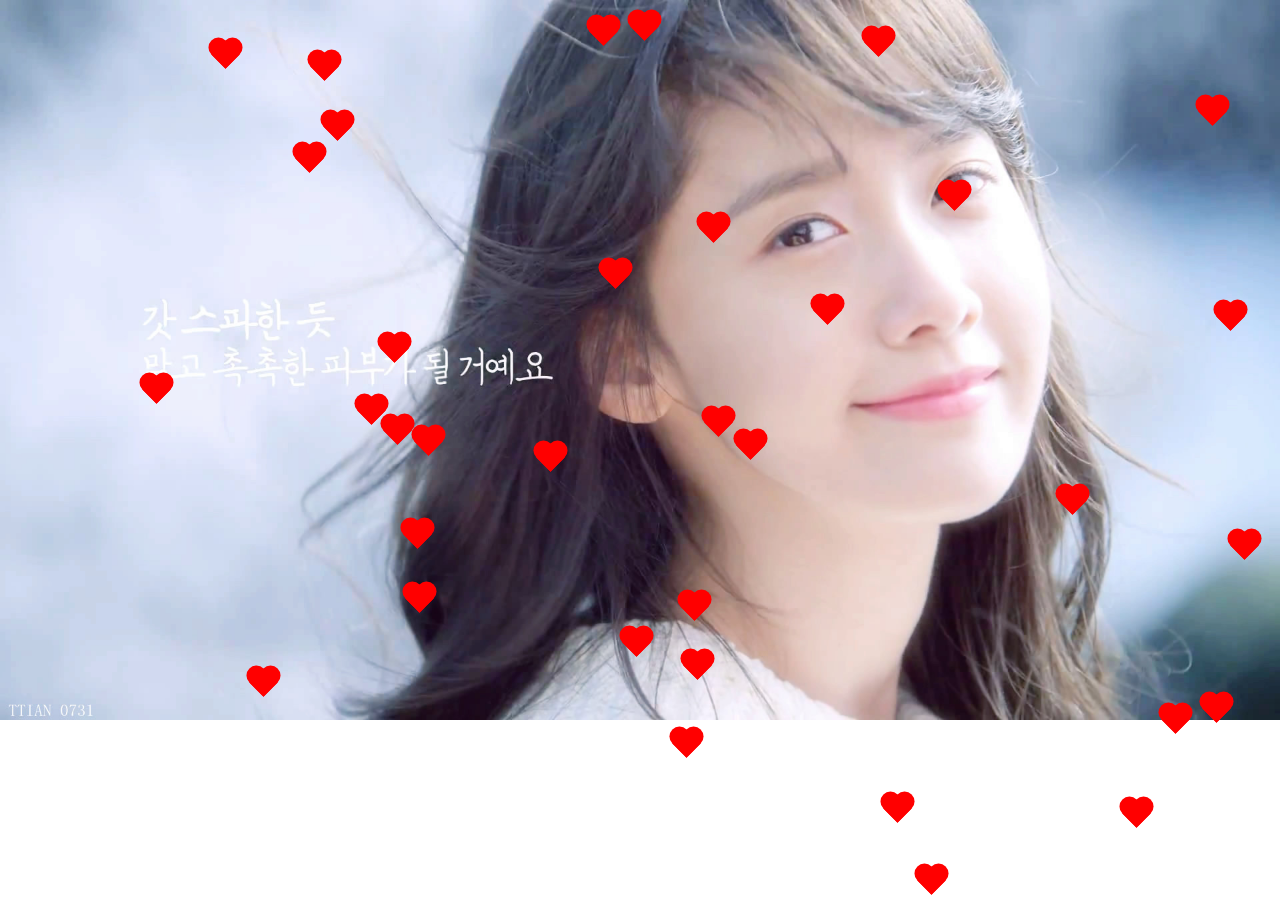
<file: js/爱心/index.html>
<!DOCTYPE html>
<html>
<head>
    <meta charset="UTF-8">
    <title>爱心飘落特效</title>
    <meta name="keyword" content="爱心飘落">
    <meta name="description" content="全屏爱心">
    <style type="text/css">
        *{margin:0px;
            padding: 0px;
        }
        .snowfall-flakes:before,.snowfall-flakes:after{
            content: "";/*内容 激活伪元素的必要因素*/
            position: absolute;
            width: 20px;
            height: 30px;
            background-color: red;
            border-radius: 10px 10px 0 0;
            transform: rotate(-45deg);
        }
        .snowfall-flakes:after{
            content: "";
            transform: rotate(45deg);
            left: 7px;
        }
        body,html{
            height: 100%;
            width: 100%;
        }
        body {
            overflow:hidden;/*超出部分被修剪，且不可见*!*/
            background: url("images/4.jpg");
            background-size: 100%;
            background-repeat: no-repeat;
        }
    </style>
</head>
<body>
<div class="box">
    <div class="left"></div>
    <div class="right"></div>
    <script src="js/jquery-1.2.6.min.js"></script>
    <script src="js/snowfall.jquery.js"></script>
    <script>
        $(document).snowfall({
            falkeCount:50000//设置爱心数目
        })
    </script>
</div>
</body>
</html>
</file>
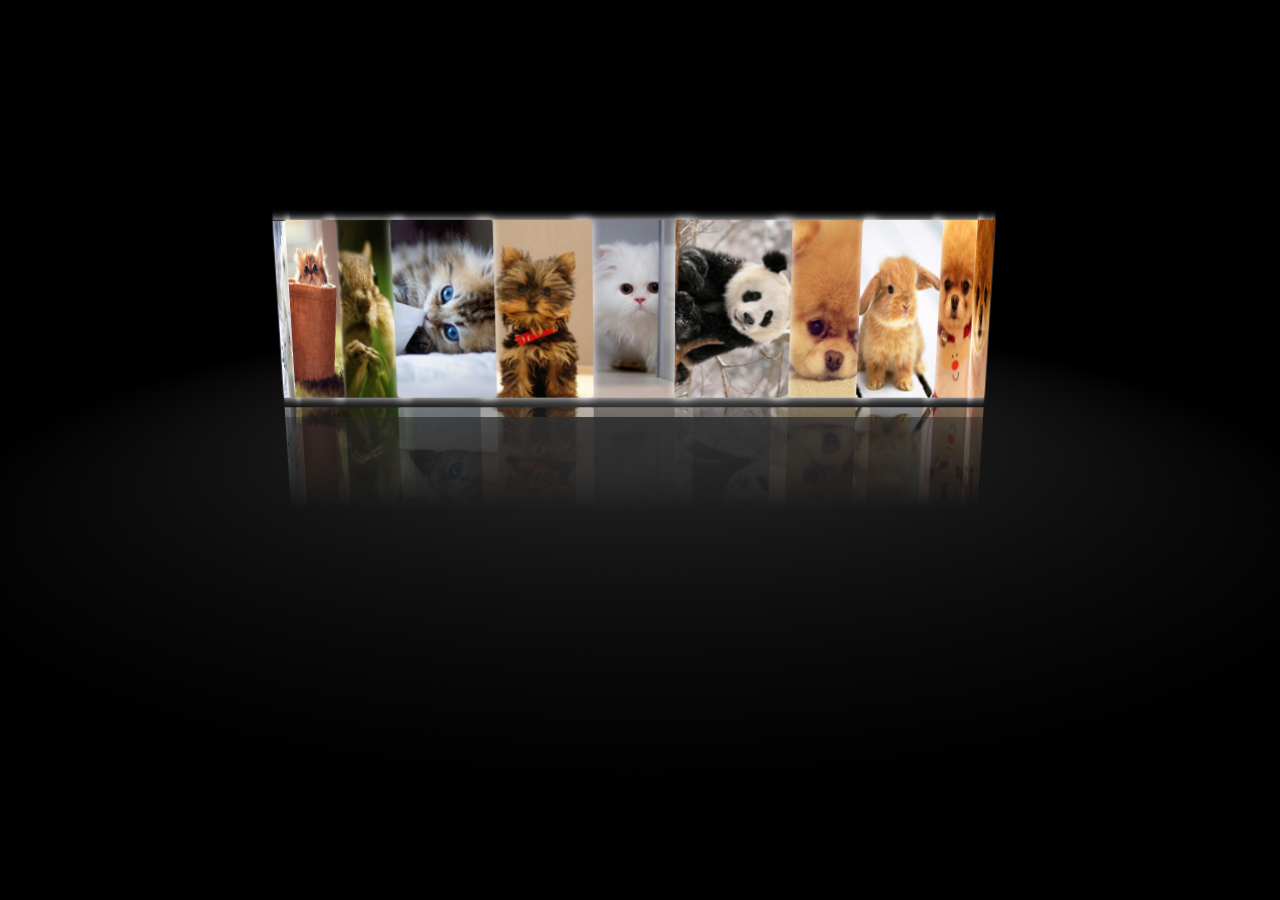
<file: src/3D Drag/index.html>
<!DOCTYPE HTML>
<html onselectstart='return false'>

<head>
	<meta http-equiv="Content-Type" content="text/html;charset=utf-8" />
	<meta name="keywords" content="" />
	<meta name="description" content="" />
	<title>阿飞老师-vip课</title>
	<style type="text/css">
		* {
			margin: 0;
			padding: 0;
		}

		body {
			background: #000;
			width: 100%;
			height: 500%;
			overflow: hidden
		}

		#wrap {
			width: 133px;
			height: 200px;
			margin: 25% auto 0;
			position: relative;
			top: -100px;
			transform-style: preserve-3d;
			transform: perspective(1000px) rotateX(-10deg) rotateY(0deg);
		}

		#wrap ul li {
			list-style: none;
			width: 120px;
			height: 180px;
			position: absolute;
			top: 0;
			left: 0;
			border-radius: 3px;
			box-shadow: 0 0 10px #fff;
			background-size: 100%;

			transform: rotateY(0deg) translateZ(0px);
			-webkit-box-reflect: below 10px -webkit-linear-gradient(top, rgba(0, 0, 0, 0) 40%, rgba(0, 0, 0, .5) 100%);
		}

		#wrap p {
			width: 1200px;
			height: 1200px;
			position: absolute;
			border-radius: 100%;
			left: 50%;
			top: 100%;
			margin-left: -600px;
			margin-top: -600px;
			background: -webkit-radial-gradient(center center, 600px 600px, rgba(50, 50, 50, 1), rgba(0, 0, 0, 0));
			transform: rotateX(90deg);
		}
	</style>

</head>

<body>
	<div id="wrap">
		<ul>
			<li style="background-image:url(img/1.jpg);"></li>
			<li style="background-image:url(img/2.jpg);"></li>
			<li style="background-image:url(img/3.jpg);"></li>
			<li style="background-image:url(img/4.jpg);"></li>
			<li style="background-image:url(img/5.jpg);"></li>
			<li style="background-image:url(img/6.jpg);"></li>
			<li style="background-image:url(img/7.jpg);"></li>
			<li style="background-image:url(img/8.jpg);"></li>
			<li style="background-image:url(img/9.jpg);"></li>
			<li style="background-image:url(img/10.jpg);"></li>
			<li style="background-image:url(img/11.jpg);"></li>
		</ul>
		<p></p>
	</div>

	<script src="js/jquery-1.11.3.min.js"></script>
	<script>
		$(function () {
			var oL = $('#wrap ul li').size();
			var Deg = 360 / oL;
			var xDeg = 0, yDeg = -10, xs = 0, ys = 0, p = null;

			for (var i = oL - 1; i >= 0; i--) {

				$('#wrap ul li').eq(i).css({
					transition: "1s " + (oL - i) * 0.15 + "s transform,.5s " + (1 + oL * 0.15) + "s opacity",
					'transform': 'rotateY(' + Deg * i + 'deg) translateZ(350px)'
				});
			}


			$(document).mousedown(function (e) {
				clearInterval(p);
				var x1 = e.clientX;
				var y1 = e.clientY;
				$(this).bind('mousemove', function (e) {
					xs = e.clientX - x1;
					ys = e.clientY - y1;
					x1 = e.clientX;
					y1 = e.clientY;
					xDeg += xs * 0.3;
					yDeg -= ys * 0.1;
					console.log(xs)
					$('#wrap').css('transform', "perspective(800px) rotateX(" + yDeg + "deg) rotateY(" + xDeg + "deg)");
				});
			}).mouseup(function () {
				$(this).unbind('mousemove');
				p = setInterval(function () {
					if (Math.abs(xs) < 0.5 && Math.abs(ys) < 0.5) { clearInterval(p) };
					xs = xs * 0.95;
					ys = ys * 0.95
					xDeg += xs * 0.3;
					yDeg -= ys * 0.1;
					$('#wrap').css('transform', "perspective(800px) rotateX(" + yDeg + "deg) rotateY(" + xDeg + "deg)");
					console.log(xs + ',' + ys);
				}, 30);
			});

		});
	</script>
</body>

</html>
</file>
